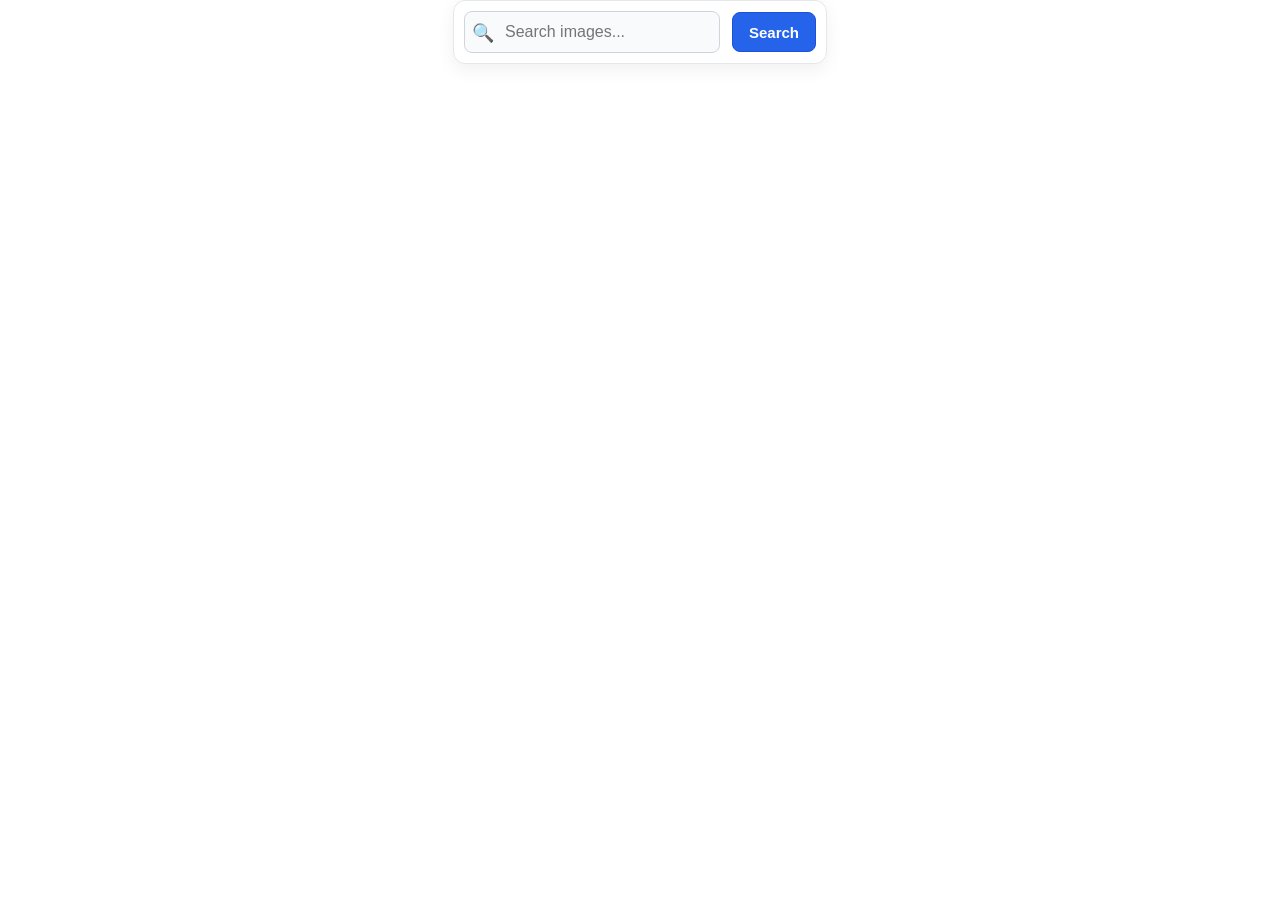
<file: src/index.html>
<!DOCTYPE html>
<html lang="en">
  <head>
    <meta charset="UTF-8" />
    <link rel="icon" type="image/svg+xml" href="/favicon.svg" />
    <meta name="viewport" content="width=device-width, initial-scale=1.0" />
    <title>Vanilla App Template</title>
    <link rel="stylesheet" href="./css/styles.css" />
  </head>
  <body>

    <form class="form js-pixabay-form">
      <label>
        <div class="search-icon">🔍</div>
        <input type="text" name="search-text" placeholder="Search images..." required>
      </label>
      <button type="submit">Search</button>
    </form>

    <ul class="gallery js-gallery"></ul>
    
      <span class="loader hidden js-loader"></span>
    

    <script type="module" src="./main.js"></script>
  </body>
</html>
</file>
<file: src/css/styles.css>
@import url('./reset.css');
@import url('./base.css');

.form.js-pixabay-form {
  display: flex;
  align-items: center;
  gap: 12px;
  max-width: 560px;
  margin: 0 auto 24px;
  padding: 10px;
  background: #fff;
  border: 1px solid #e5e7eb;
  border-radius: 12px;
  box-shadow: 0 6px 18px rgba(0, 0, 0, .06);
}

.form.js-pixabay-form label {
  display: contents;
}
 
 .form.js-pixabay-form input[name="search-text"] {
  flex: 1 1 auto;
  min-width: 0;
  height: 40px;
  padding: 0 14px 0 40px;
  /* запас під іконку */
  font-size: 16px;
  color: #111827;
  background: #f9fafb;
  border: 1px solid #d1d5db;
  border-radius: 8px;
  outline: none;
  transition: background .2s, border-color .2s, box-shadow .2s;
}

.form.js-pixabay-form input[name="search-text"]:focus-visible {
  background: #ffffff;
  border-color: #2563eb;
  box-shadow: 0 0 0 4px rgba(37, 99, 235, .15);
}
 
.form.js-pixabay-form button[type="submit"] {
  height: 40px;
  padding: 0 16px;
  font-size: 15px;
  font-weight: 600;
  color: #fff;
  background: #2563eb;
  border: 1px solid #1e4fd6;
  border-radius: 8px;
  cursor: pointer;
  transition: background .2s, box-shadow .2s, transform .02s;
}

.form.js-pixabay-form button[type="submit"]:hover {
  background: #1e40af;
}

.form.js-pixabay-form button[type="submit"]:active {
  transform: translateY(1px);
}

.form.js-pixabay-form button[type="submit"]:focus-visible {
  outline: none;
  box-shadow: 0 0 0 4px rgba(37, 99, 235, .25);
}

    .form.js-pixabay-form {
      position: relative;
      display: flex;
      align-items: center;
      gap: 12px;
      max-width: 560px;
      margin: 0 auto 24px;
      padding: 10px;
      background: #fff;
      border: 1px solid #e5e7eb;
      border-radius: 12px;
      box-shadow: 0 6px 18px rgba(0, 0, 0, 0.06);
}

.form.js-pixabay-form .search-icon {
  position: absolute;
  left: 18px;
  pointer-events: none;
  color: #6b7280;
  font-size: 18px;
}
.form.js-pixabay-form input[name="search-text"] {
  flex: 1 1 auto;
  min-width: 0;
  height: 40px;
  padding: 0 14px 0 40px;
  /* Лівий паддінг для іконки */
  font-size: 16px;
  color: #111827;
  background: #f9fafb;
  border: 1px solid #d1d5db;
  border-radius: 8px;
  outline: none;
  transition: background 0.2s, border-color 0.2s, box-shadow 0.2s;
}

.js-gallery {
  display: grid;
  grid-template-columns: repeat(3, 360px);
  gap: 24px;
  justify-content: center;
}

.gallery-item {
  width: 360px;
  border: 1px solid #808080;
  border-radius: 4px;
  overflow: hidden;
  background: #ffffff;
}

.gallery-item img {
  width: 100%;
  height: 200px;
  object-fit: cover;
  display: block;
}

.card-info {
  padding: 12px 16px;
  display: grid;
  grid-template-columns: repeat(4, 1fr);
  row-gap: 8px;
  background: #fff;
}

.headers {
  font-weight: 600;
  color: #2e2f42;
  margin-bottom: 4px;
}

.values {
  color: #808080;
}

.headers span {
  font-weight: 600;
  font-size: 14px;
  color: #2e2f42;
  text-align: center;
}

.values span {
  font-size: 14px;
  color: #808080;
  text-align: center;
}

.headers,
.values {
  display: contents;
}

.gallery-item a {
  display: block;
  margin-bottom: 8px;
}
/* =================== */
/* HTML: <div class="loader"></div> */
.loader {
  width: 50px;
  aspect-ratio: 1;
  border-radius: 50%;
  border: 8px solid #0000;
  border-right-color: #ffa50097;
  animation: l24 1s infinite linear;
  position: fixed;
  top: 50%;
  left: 50%;
  transform: translate(-50%, -50%);
}

.loader:before,
.loader:after {
  content: "";
  position: absolute;
  inset: -8px;
  border-radius: 50%;
  border: inherit;
  animation: inherit;
  animation-duration: 2s;
}

.loader:after {
  animation-duration: 4s;
}

@keyframes l24 {
  100% {
    transform: rotate(1turn)
  }
}

/* .loader-wrapper {
  position: fixed;
  top: 0;
  left: 0;
  width: 100%;
  height: 100%;
  display: flex;
  justify-content: center;
  align-items: center;

  background: rgba(255, 255, 255, 0.6);
  backdrop-filter: blur(2px);
  z-index: 999;
} */

.hidden {
  display: none;
}
</file>
